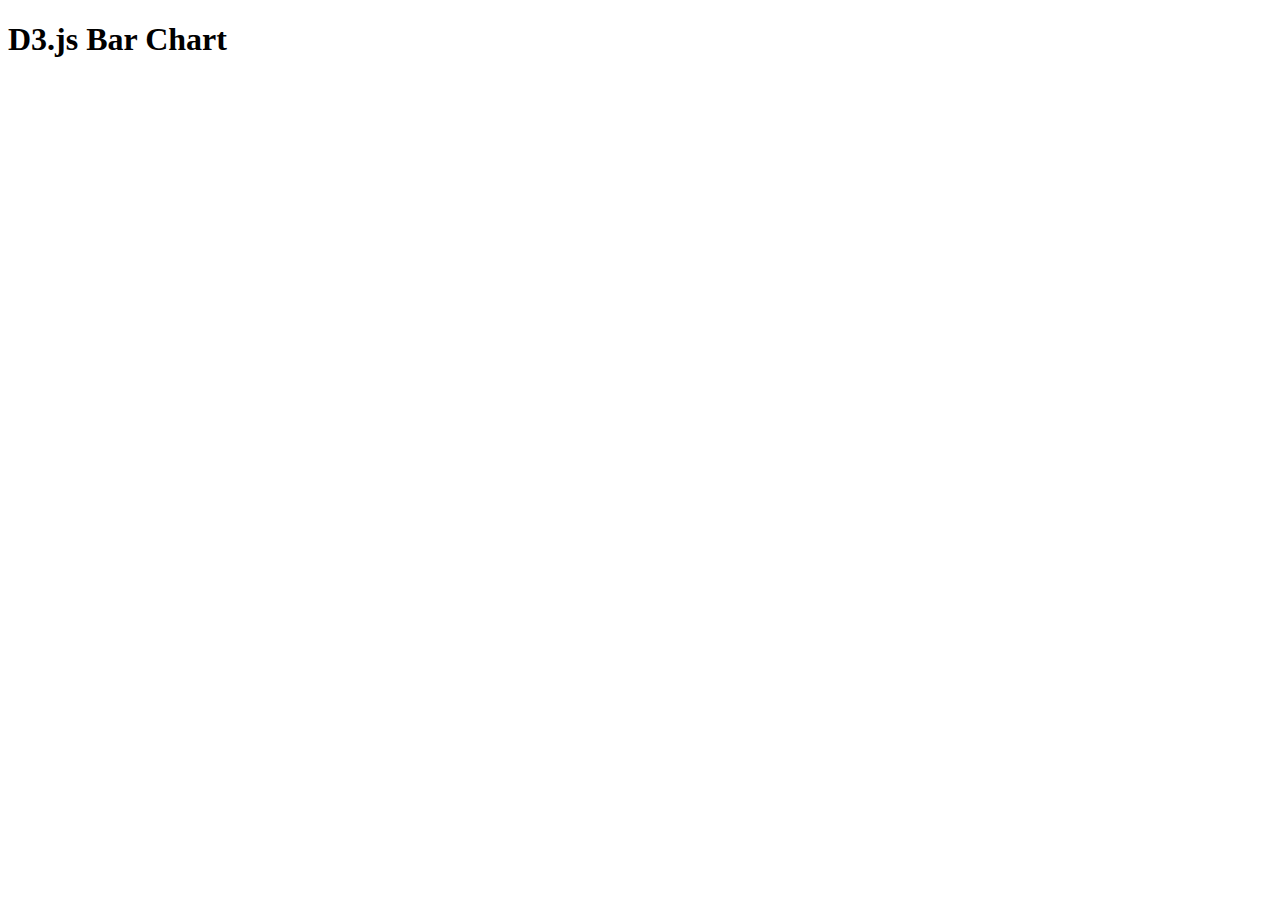
<file: D3/index.html>
<!DOCTYPE html>
<html>
    <head>
        <title>D3.js</title>
        <script src="https://d3js.org/d3.v7.min.js"></script>
    </head>
    <body>
        <div style="text-align:cente;">
            <h1>D3.js Bar Chart</h1>
            <div id="d3-container"></div>
        </div>
        <script src="index.js"></script>
    </body>
</html>
</file>
